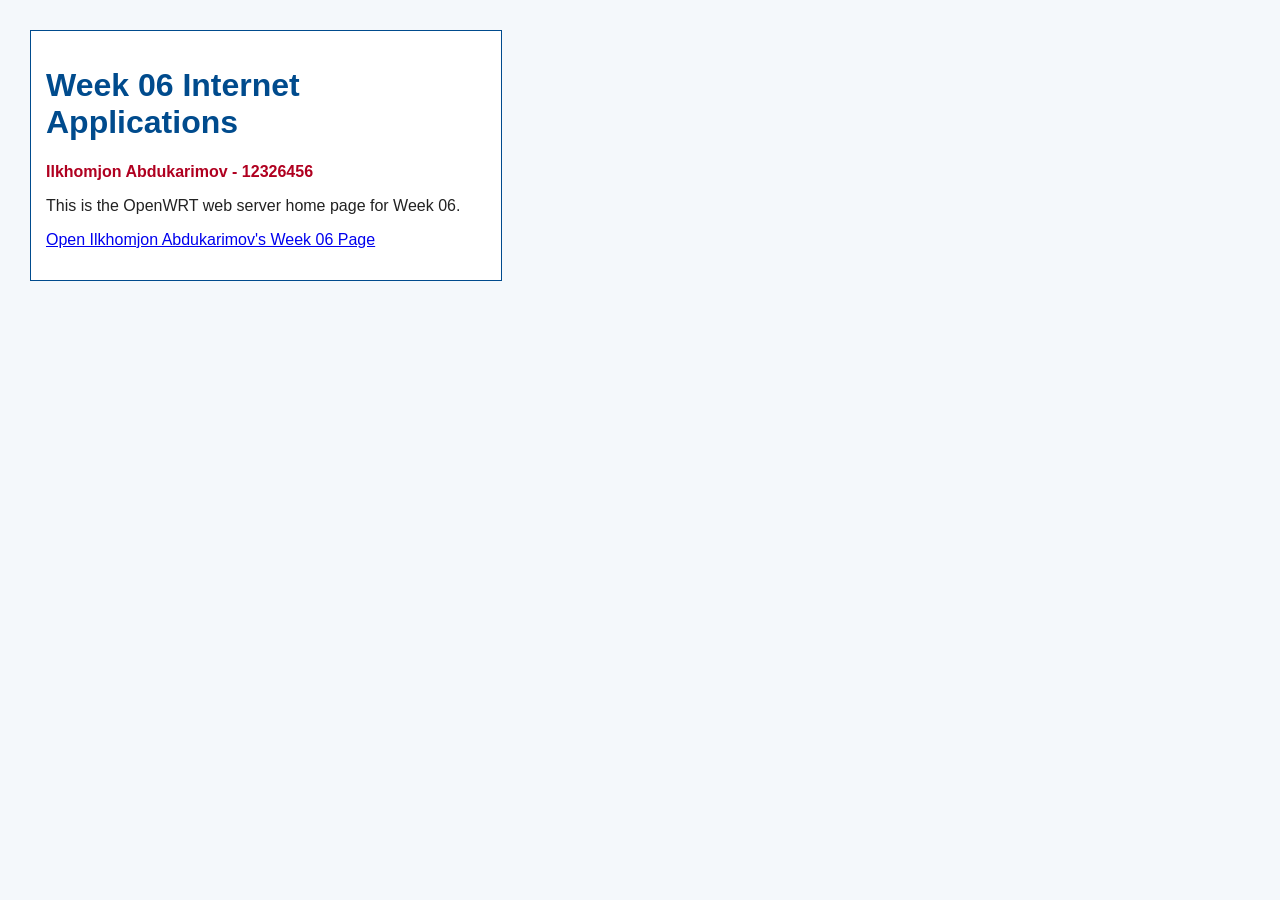
<file: images/index.html>
<!DOCTYPE html>
<html lang="en">
<head>
    <meta charset="UTF-8">
    <title>Week 06 Internet Applications</title>
    <link rel="stylesheet" href="mystyle.css">
</head>
<body>

    <div class="info-box">
        <h1>Week 06 Internet Applications</h1>

        <p class="student-name">Ilkhomjon Abdukarimov - 12326456</p>

        <p>This is the OpenWRT web server home page for Week 06.</p>

        <p>
            <a href="12326456.html">Open Ilkhomjon Abdukarimov's Week 06 Page</a>
        </p>
    </div>

</body>
</html>
</file>
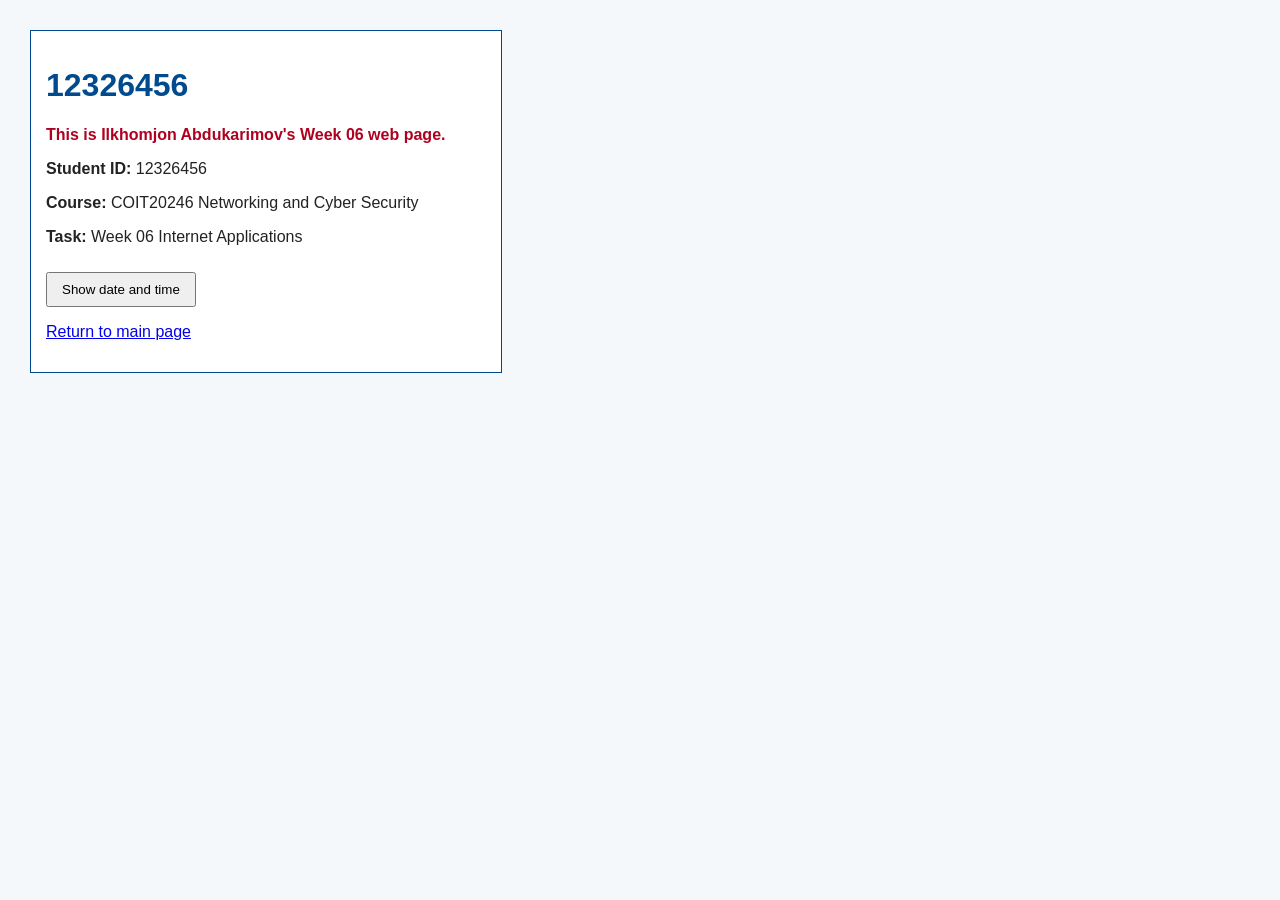
<file: images/12326456.html>
<!DOCTYPE html>
<html lang="en">
<head>
    <meta charset="UTF-8">
    <title>12326456 - Week 06 Web Page</title>
    <link rel="stylesheet" href="mystyle.css">
</head>
<body>

    <div class="info-box">
        <h1>12326456</h1>

        <p class="student-name">This is Ilkhomjon Abdukarimov's Week 06 web page.</p>

        <p><strong>Student ID:</strong> 12326456</p>
        <p><strong>Course:</strong> COIT20246 Networking and Cyber Security</p>
        <p><strong>Task:</strong> Week 06 Internet Applications</p>

        <button onclick="showDateTime()">Show date and time</button>

        <p id="datetime"></p>

        <p><a href="index.html">Return to main page</a></p>
    </div>

    <script>
        function showDateTime() {
            document.getElementById("datetime").innerHTML = new Date().toString();
        }
    </script>

</body>
</html>
</file>
<file: images/mystyle.css>
body {
    font-family: Arial, Helvetica, sans-serif;
    background-color: #f4f8fb;
    margin: 30px;
    color: #222222;
}

h1 {
    color: #004b8d;
}

.student-name {
    color: #b00020;
    font-weight: bold;
}

.info-box {
    border: 1px solid #004b8d;
    background-color: #ffffff;
    padding: 15px;
    width: 440px;
}

button {
    padding: 8px 14px;
    margin-top: 10px;
    cursor: pointer;
}

#datetime {
    color: #006400;
    font-weight: bold;
    margin-top: 15px;
}
</file>
